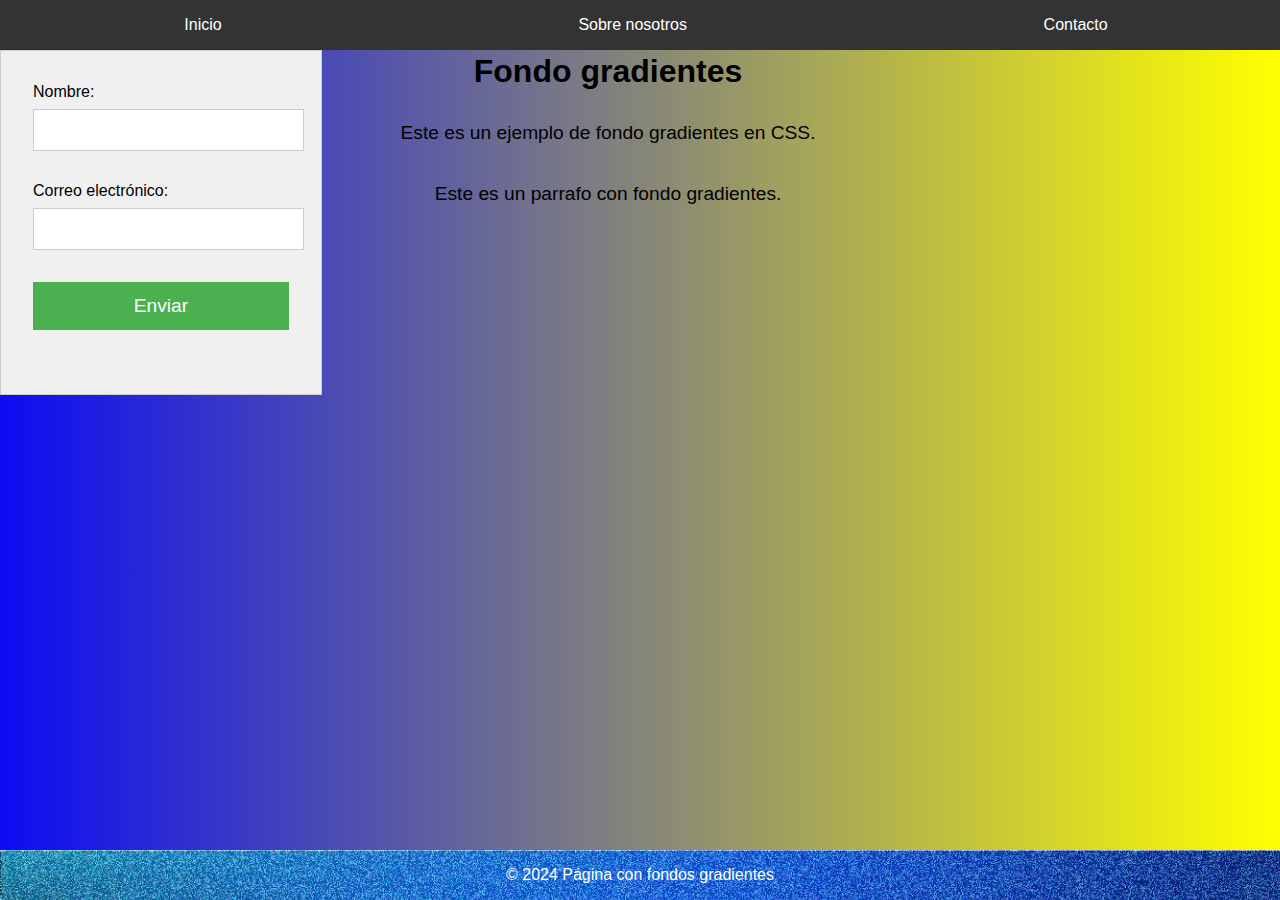
<file: taller_3_gradientes/index.html>
<!DOCTYPE html>
<html lang="es">
<head>
<meta charset="UTF-8">

<meta name="viewport" content="width=device-width, initial-
scale=1.0">

<title>Página con fondos gradientes</title>
<link rel="stylesheet" href="css/style.css">
</head>
<body>
<!-- Contenido de la página -->
<header>
<!-- Barra de navegación -->
<nav>
<ul>
<li><a href="#">Inicio</a></li>
<li><a href="#">Sobre nosotros</a></li>
<li><a href="#">Contacto</a></li>
</ul>

</nav>
</header>
<main>
<!-- Sección principal -->
<section id="seccion1">
<!-- Contenido de la sección -->
<h1>Fondo gradientes</h1>
<p>Este es un ejemplo de fondo gradientes en CSS.</p>
<!--<img src="img/gradient.jpg" alt="Imagen con fondo gradientes">-->
<p>Este es un parrafo con fondo gradientes.</p>
</section>
<!-- Sección lateral -->
<aside id="sidebar">
<!-- Formulario -->
<form>
<label for="nombre">Nombre:</label>
<input type="text" id="nombre" name="nombre"><br><br>
<label for="email">Correo electrónico:</label>
<input type="email" id="email" name="email"><br><br>
<input type="submit" value="Enviar">
</form>
</aside>
</main>
<footer>
<!-- Pie de página -->
<p>&copy; 2024 Página con fondos gradientes</p>
</footer>
</body>
</html>
</file>
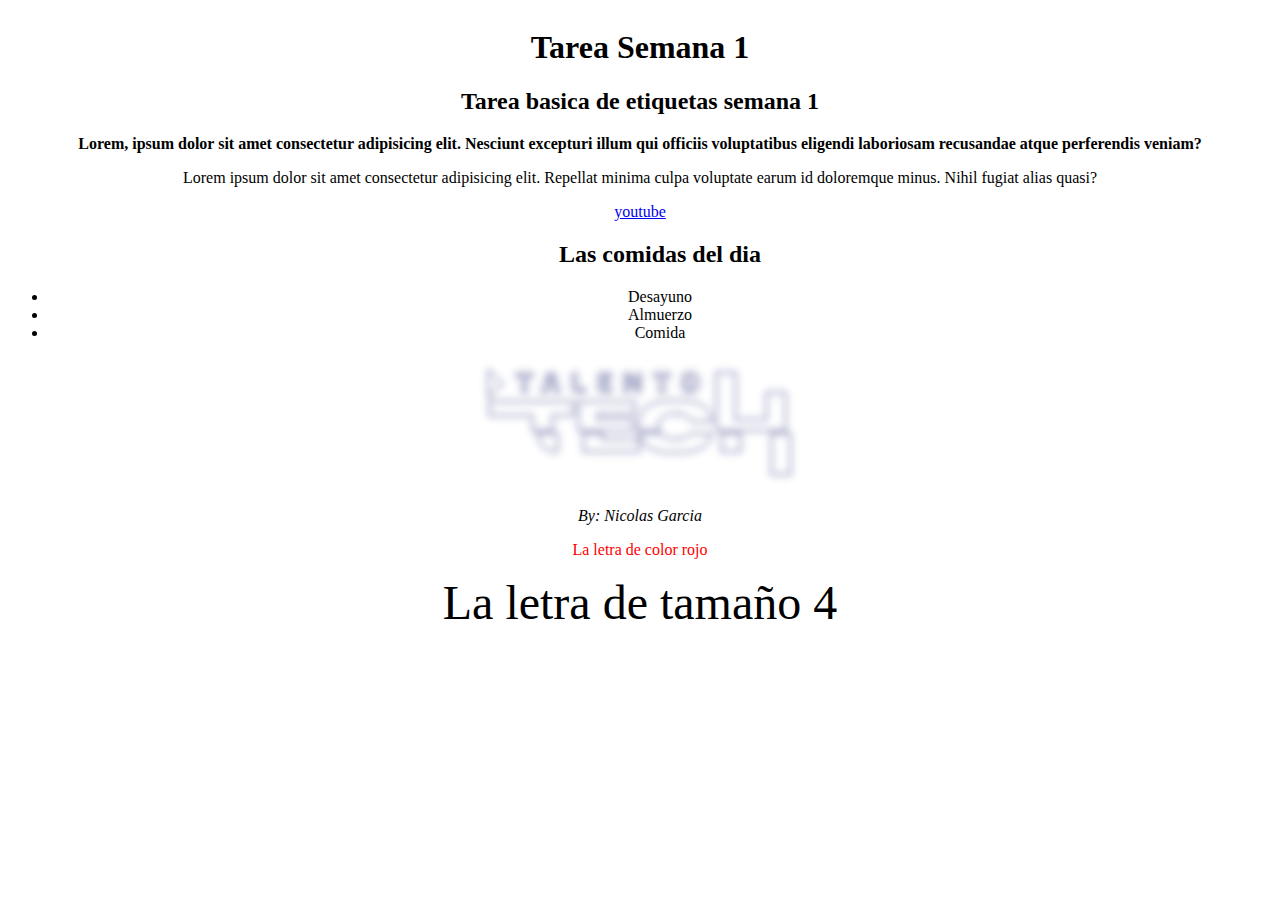
<file: taller_1_basico/tarea1.html>
<!DOCTYPE html>
<html lang="en">

<head>
  <meta charset="UTF-8">
  <meta name="viewport" content="width=device-width, initial-scale=1.0">
  <title>Tarea1</title>
  <style>
    body {
      align-content: center;
      text-align: center;
    }
  </style>
</head>

<body>
  <!--tarea 5-->
  <h1>Tarea Semana 1</h1>
  <!-- tarea 6-->
  <h2>Tarea basica de etiquetas semana 1</h2>
  <!-- tarea 7-->
  <p><b>Lorem, ipsum dolor sit amet consectetur adipisicing elit. Nesciunt excepturi illum qui officiis voluptatibus
      eligendi laboriosam recusandae atque perferendis veniam?</b></p>
  <!-- tarea 1-->
  <p>Lorem ipsum dolor sit amet consectetur adipisicing elit. Repellat minima culpa voluptate earum id doloremque minus.
    Nihil fugiat alias quasi?</p>
  <!-- tarea 2-->
  <a href="https://youtube.com/" target="_blank">youtube</a>
  <!-- tarea 3-->
  <ul>
    <h2>Las comidas del dia</h2>
    <li>Desayuno</li>
    <li>Almuerzo</li>
    <li>Comida</li>
  </ul>
  <!-- tarea 4-->
  <img src="./talento.png" alt="Talento tech" height="10%">
  <!-- tarea 8-->
  <p><i>By: Nicolas Garcia </i></p>
  <!-- tarea 9-->
  <p>
    <font color="red">La letra de color rojo</font>
  </p>
  <!-- tarea 10-->
  <p>
    <font size="50">La letra de tamaño 4</font>
  </p>
</body>

</html>
</file>
<file: taller_3_gradientes/css/style.css>
/* Estilos para la página */
body {
  font-family: Arial, sans-serif;
  margin: 0;
  padding: 0;
  }
  /* Estilos para la barra de navegación */
  nav {
  background-color: #333;
  color: #fff;
  padding: 1em;
  text-align: center;
  position: fixed;
  width: 100%;
  }

  nav ul {
  display: flex;
  justify-content: space-around;
  list-style: none;
  margin: 0;
  padding: 0;
  }
  nav li {
  align-self: start;
  margin-right: 20px;
  }
  
  footer {
    background: url('../img/gradient.jpg');
  }

  nav a {
  color: #fff;
  text-decoration: none;
  }
  nav a:hover {
  color: #ccc;
  }
  /* Estilos para la sección principal */
  #seccion1 {
  background-image: linear-gradient(to right, blue, yellow);
  background-size: 100% 300px;
  background-position: 0% 100%;
  padding: 2em;
  text-align: center;
  width: 100%;
  height: 90vh;
  float: right;
  }
  #seccion1 h1 {
  font-size: 2em;
  margin-bottom: 1em;
  }
  #seccion1 p {
  font-size: 1.2em;
  margin-bottom: 2em;
  }
  .main{
    width: 100%;
  }
  /* Estilos para la sección lateral */
  #sidebar {
  position: fixed;
  width: 20%;
  background-color: #f0f0f0;
  padding: 2em;
  border: 1px solid #ccc;
  margin-right: 2em;
  margin-top: 50px;

  }
  #sidebar form {
  margin-bottom: 2em;
  }
  #sidebar label {
  display: block;
  margin-bottom: 0.5em;
  }
  #sidebar input[type="text"], #sidebar input[type="email"] {
  width: 100%;
  height: 2em;
  margin-bottom: 1em;
  padding: 0.5em;
  border: 1px solid #ccc;
  }
  #sidebar input[type="submit"] {
  width: 100%;
  height: 2.5em;
  background-color: #4CAF50;
  color: #fff;
  border: none;
  padding: 0.5em;
  
  font-size: 1.2em;
  cursor: pointer;
  }
  #sidebar input[type="submit"]:hover {
  background-color: #3e8e41;
  }
  /* Estilos para el pie de página */
  footer {
  background-color: #333;
  color: #fff;
  text-align: center;
  clear: both;
  position: absolute;
  left: 0;
  bottom: 0;
  width: 100%;
  }
</file>
